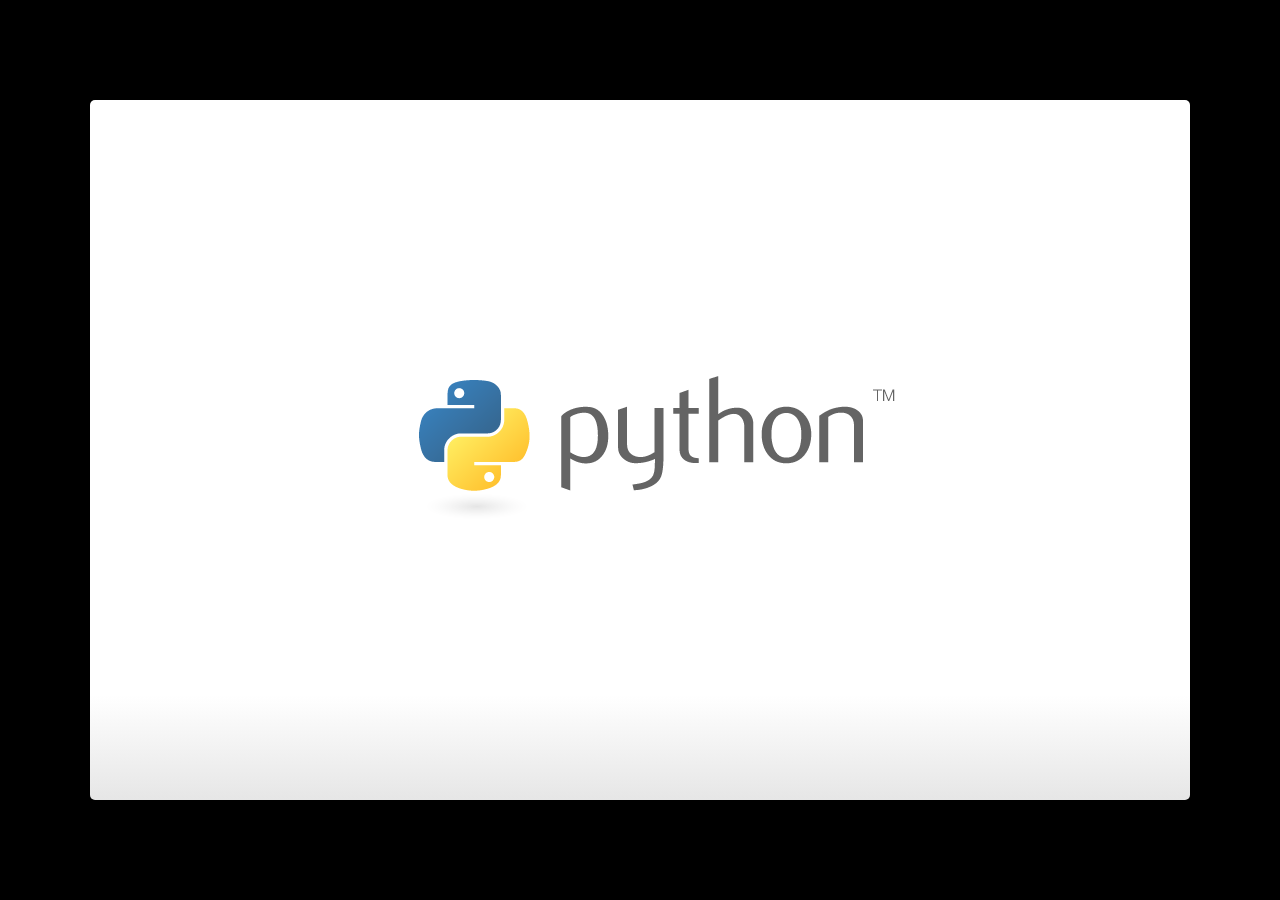
<file: slides.html>
<!--
Google IO 2012/2013 HTML5 Slide Template

Authors: Eric Bidelman <ebidel@gmail.com>
         Luke Mahé <lukem@google.com>

URL: https://code.google.com/p/io-2012-slides
-->
<!DOCTYPE html>
<html>
<head>
  <title></title>
  <meta charset="utf-8">
  <meta http-equiv="X-UA-Compatible" content="chrome=1">
  <!--<meta name="viewport" content="width=device-width, initial-scale=1.0, minimum-scale=1.0">-->
  <!--<meta name="viewport" content="width=device-width, initial-scale=1.0">-->
  <!--This one seems to work all the time, but really small on ipad-->
  <!--<meta name="viewport" content="initial-scale=0.4">-->
  <meta name="apple-mobile-web-app-capable" content="yes">
  <link rel="stylesheet" media="all" href="theme/css/default.css">
  <link rel="stylesheet" media="only screen and (max-device-width: 480px)" href="theme/css/phone.css">
  <base target="_blank"> <!-- This amazingness opens all links in a new tab. -->
  <script data-main="js/slides" src="js/require-1.0.8.min.js"></script>
</head>
<body style="opacity: 0">

<slides class="layout-widescreen">

  <slide class="logoslide nobackground">
    <article class="flexbox vcenter">
      <span><img src="images/python.png" style="height:203px;width:601px;"></span>
    </article>
  </slide>

  <slide class="title-slide segue nobackground">
    <aside class="gdbar"><img src="images/python_85.png"></aside>
    <!-- The content of this hgroup is replaced programmatically through the slide_config.json. -->
    <hgroup class="auto-fadein">
      <h1 data-config-title><!-- populated from slide_config.json --></h1>
      <h2 data-config-subtitle><!-- populated from slide_config.json --></h2>
      <p data-config-presenter><!-- populated from slide_config.json --></p>
    </hgroup>
  </slide>

  <slide>
    <hgroup>
      <h2>What is python?</h2>
    </hgroup>
    <article>
      <ul>
        <li style="font-size: .75em;line-height:30px;padding-top:30px;">
            "Python is an interpreted, object-oriented, high-level programming language with dynamic semantics.
            Its high-level built in data structures, combined with dynamic typing and dynamic binding,
            make it very attractive for Rapid Application Development, as well as for use as a scripting or
            glue language to connect existing components together. Python's simple, easy to learn syntax emphasizes
            readability and therefore reduces the cost of program maintenance. Python supports modules and packages,
            which encourages program modularity and code reuse. The Python interpreter and the extensive standard
            library are available in source or binary form without charge for all major platforms, and can be
            freely distributed."
            <br>
            <br>
            Source: <a href="http://www.python.org/doc/essays/blurb.html">What is Python? Executive Summary</a>
        </li>
      </ul>
    </article>
  </slide>


  <slide>
    <hgroup>
      <h3 style="line-height:32px;">"Python's <span style="color:red">simple, easy to learn syntax</span>
        emphasizes readability and therefore reduces the cost of program maintenance."</h3>
    </hgroup>
    <article class="smaller build" >
      <p>Simple, easy to learn syntax</p>
      <pre class="prettyprint" data-lang="python">
#Lets say hi
print "Hello World."
>> 'Hello World.'
      </pre>
      <pre class="prettyprint" data-lang="python">
def addVariables(x, y=2):
  """This method has a default argument.
  This makes the second argument optional, neat!
  """
  if 1 + 1 == 2:
    print x + y
  else:
    print "Now how did we get here??"

addVariables(2)
>> 4
addVariables(2,3)
>> 5
      </pre>
    </article>
  </slide>


  <slide>
    <hgroup>
      <h3 style="line-height:32px;">"Python's simple, easy to learn syntax <span style="color:red">emphasizes readability</span> and therefore reduces the cost of program maintenance."</h3>
    </hgroup>
    <article class="smaller">
      <ul class="build">
        <li>Throw away your {} blocks!</li>
        <li>Throw away your ;'s!</li>
        <li>Embrace indentation
          <ul class="build">
            <li>Never again struggle to read this:</li>
            <li>
              <pre class="prettyprint" data-lang="javascript">
if( gravy ){
  if( cheddar ){
   foo( gravy, cheddar );
}
else{
  bacon();
}}
              </pre>
            </li>
          </ul>
        </li>
        <li>Follow the <a href="http://www.python.org/dev/peps/pep-0008/">PEP8</a>
          <ul class="build">
            <li>...to the grave</li>
            <li>4 SPACES to indent</li>
          </ul>
        </li>
        <li></li>
      </ul>
    </article>
  </slide>


  <slide>
    <hgroup>
      <h3 style="line-height:32px;">Its <span style="color:red">high-level built in data <del>structures</del> types</span>, combined with dynamic typing and dynamic binding"</h3>
    </hgroup>
    <article class="smaller">
      <h4>Strings</h4>
      <ul class="build">
        <li>
          Strings can be wrapped in ", ', ''', or """
        </li>
        <pre class="prettyprint" data-lang="python">
#These are all valid strings
string_a = "This is a string"
string_b = 'This is a string'
string_c = """This is a string"""
string_d = '''This is a string'''
        </pre>
        <li>
          """ and ''' can be multiple lines
        </li>
        <li>
           PEP8 recommends using "triple doubles" ( """ ) for docstrings
        </li>
        <li>
          Docstrings defined in this way become accessible via the __doc__ attr of that object
        </li>
        <pre class="prettyprint" data-lang="python">
def gravyMaker():
  """ This method makes the gravy """
  return "Gravy."

gravyMaker.__doc__
>> 'This method makes the gravy'
        </pre>
      </ul>
    </article>
  </slide>


  <slide>
    <hgroup>
      <h3 style="line-height:32px;">Its <span style="color:red">high-level built in data structures</span>, combined with dynamic typing and dynamic binding"</h3>
    </hgroup>
    <article class="smaller" >
      <h4>Lists</h4>
      <ul class="build">
        <li>Array-like data structure</li>
        <li>0 Indexed</li>
        <li>Heterogeneous</li>
        <pre class="prettyprint" data-lang="python" style="padding-bottom:0px;line-height:18px;">
my_list = []
my_list.append('gravy')
my_list.insert(0,'bacon')
my_list.extend(['cheddar','tacos',True])

len(my_list)
>> 5

print my_list
>> ['bacon', 'gravy', 'cheddar', 'tacos', True]

print my_list[0]
>> 'bacon'

print my_list[0:3]
>> ['bacon', 'gravy', 'cheddar']

print my_list[-1]
>> True
        </pre>
      </ul>
    </article>
  </slide>

  <slide>
    <hgroup>
      <h3 style="line-height:32px;">Its <span style="color:red">high-level built in data structures</span>, combined with dynamic typing and dynamic binding"</h3>
    </hgroup>
    <article class="smaller" >
      <h4>Dictionaries</h4>
      <ul class="build">
        <li>Hash-able structure</li>
        <li>Variable length, heterogeneous, arbitrarily nestable</li>
        <li class="build">
          Iterable
          <ul class="build" style="font-size:.85em;">
            <li>Use .iteritems() in Python 2.6+</li>
            <li>Use .items() in Python 3.x and 2.5- </li>
          </ul>
        </li>
        <li>Subscriptable</li>
        <li>Unordered
          <ul class="build" style="font-size:.85em;">
            <li>Python 2.7 added OrderedDict to Collections module</li>
          </ul>
        </li>
      </ul>
    </article>
  </slide>


  <slide>
    <hgroup>
      <h3 style="line-height:32px;">Its <span style="color:red">high-level built in data structures</span>, combined with dynamic typing and dynamic binding"</h3>
    </hgroup>
    <article class="smaller" >
      <h4>Dictionaries (Continued)</h4>
      <ul class="build">
        <pre class="prettyprint" style="font-size:.64em;line-height:13px">
me = {}
me['first_name'] = 'TJ'

print me['first_name']
>> 'TJ'

me.update({
  'last_name':'Kells'
  ,'hair': 'Brown'
})

print me.get('last_name')
>> 'Kells'

#Dict keys can be any immutable type
me[43.03] = 'latitude'
me[87.90] = 'longitude'

me["friends"] = ["Arthur", "Ford", "Zaphod", "Trillian"]

me["car"] = {
  "make": "Subaru"
  ,"model": "Outback"
}
me.get('car').get('make')
>> 'Subaru'

for key, value in me.iteritems():
  print "{0} => {1}".format( key, value )

>> first_name => TJ
>> last_name => Kells
>> 87.9 => longitude
>> 43.03 => latitude
>> car => {'make': 'Subaru', 'model': 'Outback'}
>> hair => Brown
>> friends => ['Arthur', 'Ford', 'Zaphod', 'Trillian']
        </pre>
      </ul>
    </article>
  </slide>

  <slide>
    <hgroup>
      <h3 style="line-height:32px;">
        Python supports <span style="color:red">modules and packages</span>, which encourages program modularity and code reuse</h3>
    </hgroup>
    <article class="smaller" >
      <h4>Modules</h4>
      <ul class="build">
        <li>Any valid python file can be a module</li>
        <li>Logically organize code</li>
        <li class="build">Module can contain
          <ul class="build">
            <li>Variables/Properties</li>
            <li>Methods</li>
            <li>Classes</li>
            <li>Anything!</li>
          </ul>
        </li>
      </ul>
    </article>
  </slide>

  <slide>
    <hgroup>
      <h3 style="line-height:32px;">
        Python supports <span style="color:red">modules and packages</span>, which encourages program modularity and code reuse</h3>
    </hgroup>
    <article class="smaller" >
      <h4>Modules</h4>
      <ul class="build">
        <pre class="prettyprint">
#/home/tkells/MyModule.py
def say_hi( world_part ):
  print "Hello : ", world_part
  return

my_name = 'TJ Kells'
        </pre>
        <pre class="prettyprint">
#/home/tkells/arbitrary.py
import MyModule

MyModule.say_hi('World!')
>> 'Hello World!'

print MyModule.my_name
>> 'TJ Kells'

from MyModule import say_hi

say_hi('World!')
>> 'Hello World!'
        </pre>
      </ul>
    </article>
  </slide>


  <slide>
    <hgroup>
      <h3 style="line-height:32px;">
        Python supports <span style="color:red">modules and packages</span>, which encourages program modularity and code reuse</h3>
    </hgroup>
    <article class="smaller" >
      <h4>Packages</h4>
      <ul class="build">
        <li>Created by adding __init__.py to directory</li>
        <li>Collection of modules in directories that give a package hierarchy</li>
        <li>Allows dotted notation import of sub-modules -ex Module.Submodule.Function()</li>
        <pre class="prettyprint">
#/home/tkells/MyPackage/Extras/MyModule.py
def say_hi( world_part ):
  print "Hello : ", world_part
  return
        </pre>
        <pre class="prettyprint">
#/home/tkells/arbitrary.py
from MyPackage.Extras import MyModule

MyModule.say_hi('World!')
>> 'Hello World!'

import MyPackage
MyPackage.Extras.MyModule.say_hi('World!')
>> 'Hello World!'
        </pre>
      </ul>
    </article>
  </slide>


<slide>
    <hgroup>
      <h3 style="line-height:32px;">"Python is an <span style="color:red">interpreted</span>, object-oriented, high-level programming language with dynamic semantics."</h3>
    </hgroup>
    <article class="smaller">
      <ul class="build">
        <li>
          Interpreted
          <span>...kinda</span>
          <ul class="build">
            <li>Not actually pure interpretation ( ie. bash )</li>
            <li>CPython uses bytecode compilation, code "compiled" into bytecode and then read by "virtual machine"</li>
            <li>(The preceding statement is over-simplified, 75% accurate)</li>
            <li>More information here ( <a href="http://tech.blog.aknin.name/2010/04/02/pythons-innards-introduction/">http://tech.blog.aknin.name/2010/04/02/pythons-innards-introduction/</a> )</li>
          </ul>
        </li>
      </ul>
    </article>
  </slide>


  <slide>
    <hgroup>
      <h3 style="line-height:32px;">"Python is an interpreted, <span style="color:red">object-oriented</span>, high-level programming language with dynamic semantics."</h3>
    </hgroup>
    <article class="smaller">
      <ul class="build" style="margin-top:10px;">
        <li>
          Everythings an object!
          <pre style="margin-bottom:0px;" class="prettyprint" data-lang="python">
x = 5
dir(x)
>> ['__abs__', '__add__', '__and__', '__class__', '__cmp__', '__coerce__'
...SNIP... ,'__init__' ...SNIP...
'bit_length', 'conjugate', 'denominator', 'imag', 'numerator', 'real']
x.real
>> 5
          </pre>
        </li>
        <li>Simple Class System
          <pre style="margin-bottom:0px;" class="prettyprint" data-lang="python">
class Person(object):
  def __init__(self, name, age):
    self.name = name
    self.age = age

  def is_old(self):
      return self.age > 40

person = Person('TJ Kells', 28)
print person.is_old()
>> False
              </pre>
        </li>
        </ul>
    </article>
  </slide>


  <slide>
    <hgroup>
      <h3 style="line-height:32px;">"Python is an interpreted, object-oriented, high-level programming language with <span style="color:red">dynamic semantics.</span>"</h3>
    </hgroup>
    <article class="smaller">
      <ul class="build">
        <li>
          Dynamic Semantics
          <ul class="build" style="font-size:.75em;">
            <li style="margin-bottom:0px">Strongly and dynamically typed ( Strong Typing != Strict Typing )!</li>
            <li style="margin-bottom:0px">
              Interpreter does not munge types
              <pre class="prettyprint" data-lang="python">
"x"+3
Traceback (most recent call last):
  File "&#60;stdin&#62;", line 1, in &#60;module&#62;
TypeError: cannot concatenate 'str' and 'int' objects
              </pre>


              </li>
              <li style="margin-bottom:0px">
                Supports dynamic variable assignment
                <pre class="prettyprint" data-lang="python">
x = "Hello"
print x
>> Hello
x = 5
print x + 5
>> 10
                </pre>
              </li>
            </ul>
          </li>
        </ul>
    </article>
  </slide>

  <slide>
    <hgroup>
      <h3>Resources</h3>
    </hgroup>
    <article>
      <ul>
        <li>
          Official Python 2.x Documentation - <a href="http://docs.python.org/2">http://docs.python.org/2</a>
        </li>
        <li>
          Learn Python The Hard Way - <a href="http://learnpythonthehardway.org/book/ex40.html">http://learnpythonthehardway.org/</a>
        </li>
        <li>
          Learnpython.org - <a href="http://www.learnpython.org/">http://www.learnpython.org/</a>
        </li>
        <li>
          Codecademy - <a href="http://www.codecademy.com/">http://www.codecademy.com/</a>
        </li>
        <li>
          Requests - <a href="http://docs.python-requests.org/en/latest/">http://docs.python-requests.org/en/latest/</a>
        </li>
      </ul>
    </article>
  </slide>



  <slide class="thank-you-slide segue nobackground">
    <aside class="gdbar right"><img src="images/python_85.png"></aside>
    <article class="flexbox vleft auto-fadein">
      <h2>&lt;Thank You!&gt;</h2>
      <p>TJ Kells</p>
      <p>tj.kells@corvisa.com</p>
    </article>
    <p class="auto-fadein" data-config-contact>
      <!-- populated from slide_config.json -->
    </p>
  </slide>

  <slide class="backdrop"></slide>

</slides>

<script>
var _gaq = _gaq || [];
_gaq.push(['_setAccount', 'UA-XXXXXXXX-1']);
_gaq.push(['_trackPageview']);

(function() {
  var ga = document.createElement('script'); ga.type = 'text/javascript'; ga.async = true;
  ga.src = ('https:' == document.location.protocol ? 'https://ssl' : 'http://www') + '.google-analytics.com/ga.js';
  var s = document.getElementsByTagName('script')[0]; s.parentNode.insertBefore(ga, s);
})();
</script>

<!--[if IE]>
  <script src="http://ajax.googleapis.com/ajax/libs/chrome-frame/1/CFInstall.min.js"></script>
  <script>CFInstall.check({mode: 'overlay'});</script>
<![endif]-->
</body>
</html>
</file>
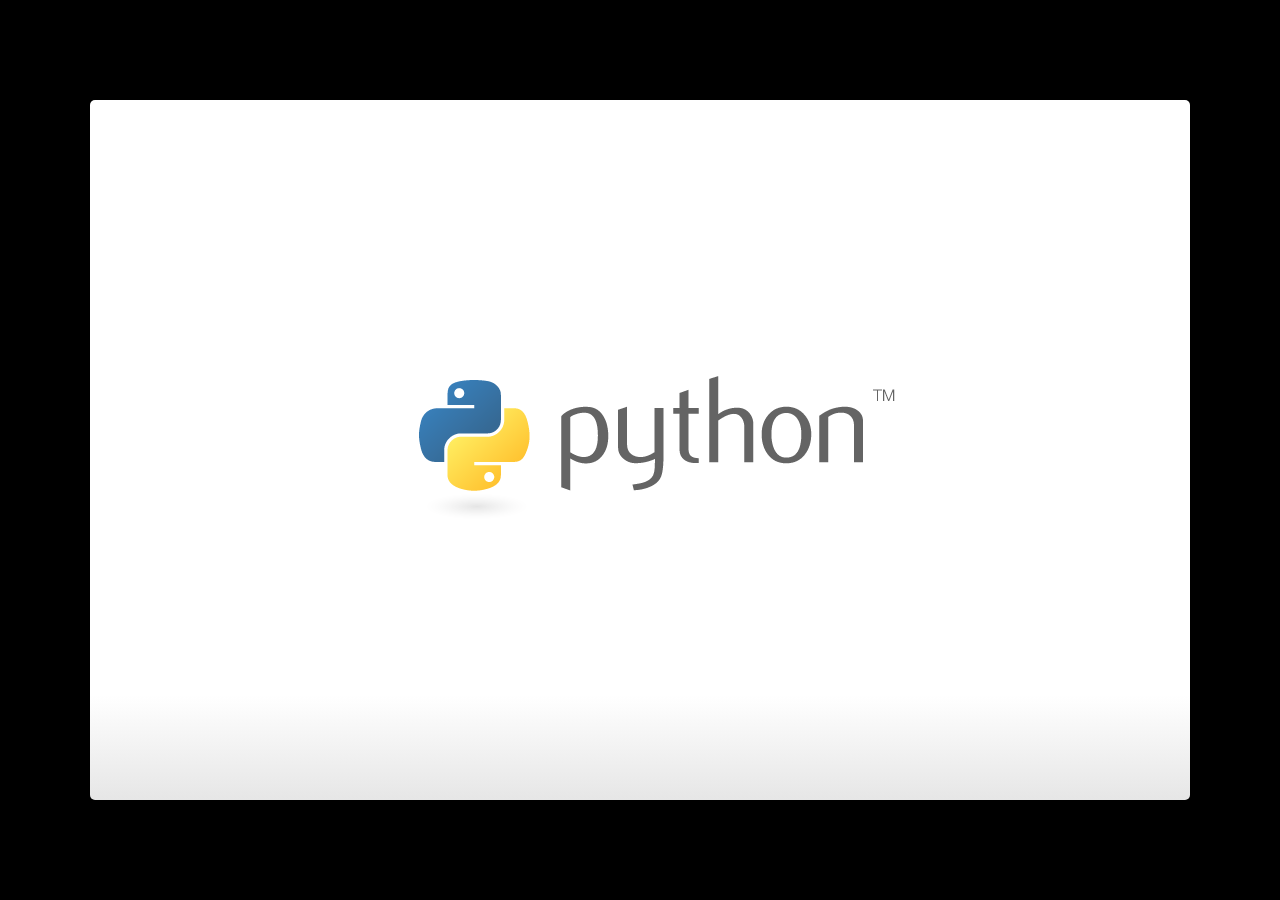
<file: template.html>
<!--
Google IO 2012/2013 HTML5 Slide Template

Authors: Eric Bidelman <ebidel@gmail.com>
         Luke Mahé <lukem@google.com>

URL: https://code.google.com/p/io-2012-slides
-->
<!DOCTYPE html>
<html>
<head>
  <title></title>
  <meta charset="utf-8">
  <meta http-equiv="X-UA-Compatible" content="chrome=1">
  <!--<meta name="viewport" content="width=device-width, initial-scale=1.0, minimum-scale=1.0">-->
  <!--<meta name="viewport" content="width=device-width, initial-scale=1.0">-->
  <!--This one seems to work all the time, but really small on ipad-->
  <!--<meta name="viewport" content="initial-scale=0.4">-->
  <meta name="apple-mobile-web-app-capable" content="yes">
  <link rel="stylesheet" media="all" href="theme/css/default.css">
  <link rel="stylesheet" media="only screen and (max-device-width: 480px)" href="theme/css/phone.css">
  <base target="_blank"> <!-- This amazingness opens all links in a new tab. -->
  <script data-main="js/slides" src="js/require-1.0.8.min.js"></script>
</head>
<body style="opacity: 0">

<slides class="layout-widescreen">

  <slide class="logoslide nobackground">
    <article class="flexbox vcenter">
      <span><img src="images/python.png" style="height:203px;width:601px;"></span>
    </article>
  </slide>

  <slide class="title-slide segue nobackground">
    <aside class="gdbar"><img src="images/python_85.png"></aside>
    <!-- The content of this hgroup is replaced programmatically through the slide_config.json. -->
    <hgroup class="auto-fadein">
      <h1 data-config-title><!-- populated from slide_config.json --></h1>
      <h2 data-config-subtitle><!-- populated from slide_config.json --></h2>
      <p data-config-presenter><!-- populated from slide_config.json --></p>
    </hgroup>
  </slide>

  <slide>
    <hgroup>
      <h2>What is python?</h2>
    </hgroup>
    <article>
      <ul>
        <li style="font-size: .75em;line-height:30px;padding-top:30px;">
            "Python is an interpreted, object-oriented, high-level programming language with dynamic semantics.
            Its high-level built in data structures, combined with dynamic typing and dynamic binding,
            make it very attractive for Rapid Application Development, as well as for use as a scripting or 
            glue language to connect existing components together. Python's simple, easy to learn syntax emphasizes
            readability and therefore reduces the cost of program maintenance. Python supports modules and packages,
            which encourages program modularity and code reuse. The Python interpreter and the extensive standard
            library are available in source or binary form without charge for all major platforms, and can be
            freely distributed."
            <br>
            <br>
            Source: <a href="http://www.python.org/doc/essays/blurb.html">What is Python? Executive Summary</a>
        </li>
      </ul>
    </article>
  </slide>


  <slide>
    <hgroup>
      <h3 style="line-height:32px;">"Python's <span style="color:red">simple, easy to learn syntax</span> 
        emphasizes readability and therefore reduces the cost of program maintenance."</h3>
    </hgroup>
    <article class="smaller build" >
      <p>Simple, easy to learn syntax</p>
      <pre class="prettyprint" data-lang="python">
#Lets say hi                
print "Hello World."
>> 'Hello World.'
      </pre>
      <pre class="prettyprint" data-lang="python">
def addVariables(x, y=2):
  """This method has a default argument.
  This makes the second argument optional, neat!
  """
  print x + y

addVariables(2)
>> 4
addVariables(2,3)
>> 5
      </pre>    
    </article>
  </slide>


  <slide>
    <hgroup>
      <h3 style="line-height:32px;">"Python's simple, easy to learn syntax <span style="color:red">emphasizes readability</span> and therefore reduces the cost of program maintenance."</h3>
    </hgroup>
    <article class="smaller">
      <ul class="build">
        <li>Throw away your {} blocks!</li>
        <li>Throw away your ;'s!</li>
        <li>Embrace indentation
          <ul class="build">
            <li>Never Again Struggle To Read This:</li>
            <li>
              <pre class="prettyprint" data-lang="javascript">
if( gravy ){
  if( cheddar ){
   foo( gravy, cheddar );
}
else{
  bacon();
}}
              </pre>
            </li> 
          </ul>
        </li>
        <li>Follow the <a href="http://www.python.org/dev/peps/pep-0008/">PEP8</a>
          <ul class="build">
            <li>...to the grave</li>
            <li>4 SPACES to indent</li>
          </ul>
        </li>
        <li></li>
      </ul>
    </article>
  </slide>


  <slide>
    <hgroup>
      <h3 style="line-height:32px;">"Python is an <span style="color:red">interpreted</span>, object-oriented, high-level programming language with dynamic semantics."</h3>
    </hgroup>
    <article class="smaller">
      <ul class="build">
        <li>
          Interpreted
          <span>...kinda</span>
          <ul class="build">
            <li>Not actually pure interpretation ( ie. bash )</li>
            <li>CPython uses bytecode compilation, code "compiled" into bytecode and then read by "virtual machine"</li>
            <li>(The preceding statement is over-simplified, 75% accurate)</li>
            <li>More information here ( <a href="http://tech.blog.aknin.name/2010/04/02/pythons-innards-introduction/">http://tech.blog.aknin.name/2010/04/02/pythons-innards-introduction/</a> )</li>
          </ul>
        </li>
      </ul>
    </article>
  </slide>


  <slide>
    <hgroup>
      <h3 style="line-height:32px;">"Python is an interpreted, <span style="color:red">object-oriented</span>, high-level programming language with dynamic semantics."</h3>
    </hgroup>
    <article class="smaller">
      <ul class="build" style="margin-top:10px;">
        <li>
          Everythings an object!
          <pre style="margin-bottom:0px;" class="prettyprint" data-lang="python">
x = 5
dir(x)
>> ['__abs__', '__add__', '__and__', '__class__', '__cmp__', '__coerce__'
...SNIP... ,'__init__' ...SNIP...
'bit_length', 'conjugate', 'denominator', 'imag', 'numerator', 'real']
x.real
>> 5
          </pre>
        </li>
        <li>Simple Class System
          <pre style="margin-bottom:0px;" class="prettyprint" data-lang="python">
class Person(object): 
  def __init__(self, name, age): 
    self.name = name 
    self.age = age 
    self.null_property = None
    self.false_property = False
    self.true_property = True

  def is_old(self): 
    return self.age > 40 
          
person = Person('TJ Kells', 28)
print person.is_old()
>> False
              </pre>
        </li>
        </ul>
    </article>
  </slide>


  <slide>
    <hgroup>
      <h3 style="line-height:32px;">"Python is an interpreted, object-oriented, high-level programming language with <span style="color:red">dynamic semantics.</span>"</h3>
    </hgroup>
    <article class="smaller">
      <ul class="build">
        <li>
          Dynamic Semantics
          <ul class="build" style="font-size:.75em;">
            <li style="margin-bottom:0px">Strongly and dynamically typed ( Strong Typing != Strict Typing )!</li>
            <li style="margin-bottom:0px">
              Interpreter does not munge types
              <pre class="prettyprint" data-lang="python">
"x"+3
Traceback (most recent call last):
  File "&#60;stdin&#62;", line 1, in &#60;module&#62;
TypeError: cannot concatenate 'str' and 'int' objects
              </pre>

                
              </li>
              <li style="margin-bottom:0px">
                Supports dynamic variable assignment
                <pre class="prettyprint" data-lang="python">
x = "Hello"
print x
>> Hello
x = 5
print x
>> 5
                </pre>
              </li>
            </ul>
          </li>
        </ul>
    </article>
  </slide>


  <slide>
    <hgroup>
      <h3 style="line-height:32px;">Its <span style="color:red">high-level built in data <del>structures</del> types</span>, combined with dynamic typing and dynamic binding"</h3>
    </hgroup>
    <article class="smaller">
      <h4>Strings</h4>
      <ul class="build">
        <li>
          Strings can be wrapped in ", ', ''', or """
        </li>
        <pre class="prettyprint" data-lang="python">
#These are all valid strings
string_a = "This is a string"
string_b = 'This is a string'
string_c = """This is a string"""
string_d = '''This is a string'''
        </pre>
        <li>
          """ and ''' can be multiple lines
        </li>
        <li>
           PEP8 recommends using "triple doubles" ( """ ) for docstrings
        </li>
        <li>
          Docstrings defined in this way become accessible via the __doc__ attr of that object
        </li>
        <pre class="prettyprint" data-lang="python">
def gravyMaker():
  """ This method makes the gravy """
  return "Gravy."

gravyMaker.__doc__
>> 'This method makes the gravy'
        </pre>        
      </ul>
    </article>
  </slide>


  <slide class="thank-you-slide segue nobackground">
    <aside class="gdbar right"><img src="images/python_85.png"></aside>
    <article class="flexbox vleft auto-fadein">
      <h2>&lt;Thank You!&gt;</h2>
      <p>TJ Kells</p>
      <p>tj.kells@corvisa.com</p>
    </article>
    <p class="auto-fadein" data-config-contact>
      <!-- populated from slide_config.json -->
    </p>
  </slide>

  <slide class="logoslide dark nobackground">
    <article class="flexbox vcenter">
      <span><img src="images/python.png" style="height:203px;width:601px;"></span>
    </article>
  </slide>

  <slide class="backdrop"></slide>

</slides>

<script>
var _gaq = _gaq || [];
_gaq.push(['_setAccount', 'UA-XXXXXXXX-1']);
_gaq.push(['_trackPageview']);

(function() {
  var ga = document.createElement('script'); ga.type = 'text/javascript'; ga.async = true;
  ga.src = ('https:' == document.location.protocol ? 'https://ssl' : 'http://www') + '.google-analytics.com/ga.js';
  var s = document.getElementsByTagName('script')[0]; s.parentNode.insertBefore(ga, s);
})();
</script>

<!--[if IE]>
  <script src="http://ajax.googleapis.com/ajax/libs/chrome-frame/1/CFInstall.min.js"></script>
  <script>CFInstall.check({mode: 'overlay'});</script>
<![endif]-->
</body>
</html>
</file>
<file: theme/css/phone.css>
slides>slide{-webkit-transition:none !important;-webkit-transition:none !important;-moz-transition:none !important;-o-transition:none !important;transition:none !important}
</file>
<file: theme/css/default.css>
@charset "UTF-8";
/* line 17, ../../../../../../Library/Ruby/Gems/1.8/gems/compass-0.12.2/frameworks/compass/stylesheets/compass/reset/_utilities.scss */
html, body, div, span, applet, object, iframe,
h1, h2, h3, h4, h5, h6, p, blockquote, pre,
a, abbr, acronym, address, big, cite, code,
del, dfn, em, img, ins, kbd, q, s, samp,
small, strike, strong, sub, sup, tt, var,
b, u, i, center,
dl, dt, dd, ol, ul, li,
fieldset, form, label, legend,
table, caption, tbody, tfoot, thead, tr, th, td,
article, aside, canvas, details, embed,
figure, figcaption, footer, header, hgroup,
menu, nav, output, ruby, section, summary,
time, mark, audio, video {
  margin: 0;
  padding: 0;
  border: 0;
  font: inherit;
  font-size: 100%;
  vertical-align: baseline;
}

/* line 22, ../../../../../../Library/Ruby/Gems/1.8/gems/compass-0.12.2/frameworks/compass/stylesheets/compass/reset/_utilities.scss */
html {
  line-height: 1;
}

/* line 24, ../../../../../../Library/Ruby/Gems/1.8/gems/compass-0.12.2/frameworks/compass/stylesheets/compass/reset/_utilities.scss */
ol, ul {
  list-style: none;
}

/* line 26, ../../../../../../Library/Ruby/Gems/1.8/gems/compass-0.12.2/frameworks/compass/stylesheets/compass/reset/_utilities.scss */
table {
  border-collapse: collapse;
  border-spacing: 0;
}

/* line 28, ../../../../../../Library/Ruby/Gems/1.8/gems/compass-0.12.2/frameworks/compass/stylesheets/compass/reset/_utilities.scss */
caption, th, td {
  text-align: left;
  font-weight: normal;
  vertical-align: middle;
}

/* line 30, ../../../../../../Library/Ruby/Gems/1.8/gems/compass-0.12.2/frameworks/compass/stylesheets/compass/reset/_utilities.scss */
q, blockquote {
  quotes: none;
}
/* line 103, ../../../../../../Library/Ruby/Gems/1.8/gems/compass-0.12.2/frameworks/compass/stylesheets/compass/reset/_utilities.scss */
q:before, q:after, blockquote:before, blockquote:after {
  content: "";
  content: none;
}

/* line 32, ../../../../../../Library/Ruby/Gems/1.8/gems/compass-0.12.2/frameworks/compass/stylesheets/compass/reset/_utilities.scss */
a img {
  border: none;
}

/* line 116, ../../../../../../Library/Ruby/Gems/1.8/gems/compass-0.12.2/frameworks/compass/stylesheets/compass/reset/_utilities.scss */
article, aside, details, figcaption, figure, footer, header, hgroup, menu, nav, section, summary {
  display: block;
}

/**
 * Base SlideDeck Styles
 */
/* line 50, ../scss/_base.scss */
html {
  height: 100%;
  overflow: hidden;
}

/* line 55, ../scss/_base.scss */
body {
  margin: 0;
  padding: 0;
  opacity: 0;
  height: 100%;
  min-height: 740px;
  width: 100%;
  overflow: hidden;
  color: #fff;
  -webkit-font-smoothing: antialiased;
  -moz-font-smoothing: antialiased;
  -ms-font-smoothing: antialiased;
  -o-font-smoothing: antialiased;
  -webkit-transition: opacity 800ms ease-in;
  -webkit-transition-delay: 100ms;
  -moz-transition: opacity 800ms ease-in 100ms;
  -o-transition: opacity 800ms ease-in 100ms;
  transition: opacity 800ms ease-in 100ms;
}
/* line 71, ../scss/_base.scss */
body.loaded {
  opacity: 1 !important;
}

/* line 76, ../scss/_base.scss */
input, button {
  vertical-align: middle;
}

/* line 80, ../scss/_base.scss */
slides > slide[hidden] {
  display: none !important;
}

/* line 84, ../scss/_base.scss */
slides {
  width: 100%;
  height: 100%;
  position: absolute;
  left: 0;
  top: 0;
  -webkit-transform: translate3d(0, 0, 0);
  -moz-transform: translate3d(0, 0, 0);
  -ms-transform: translate3d(0, 0, 0);
  -o-transform: translate3d(0, 0, 0);
  transform: translate3d(0, 0, 0);
  -webkit-perspective: 1000;
  -moz-perspective: 1000;
  -ms-perspective: 1000;
  -o-perspective: 1000;
  perspective: 1000;
  -webkit-transform-style: preserve-3d;
  -moz-transform-style: preserve-3d;
  -ms-transform-style: preserve-3d;
  -o-transform-style: preserve-3d;
  transform-style: preserve-3d;
  -webkit-transition: opacity 800ms ease-in;
  -webkit-transition-delay: 100ms;
  -moz-transition: opacity 800ms ease-in 100ms;
  -o-transition: opacity 800ms ease-in 100ms;
  transition: opacity 800ms ease-in 100ms;
}

/* line 96, ../scss/_base.scss */
slides > slide {
  display: block;
  position: absolute;
  overflow: hidden;
  left: 50%;
  top: 50%;
  -webkit-box-sizing: border-box;
  -moz-box-sizing: border-box;
  box-sizing: border-box;
}

/* Slide styles */
/*article.fill iframe {
  position: absolute;
  left: 0;
  top: 0;
  width: 100%;
  height: 100%;

  border: 0;
  margin: 0;

  @include border-radius(10px);

  z-index: -1;
}

slide.fill {
  background-repeat: no-repeat;
  @include background-size(cover);
}

slide.fill img {
  position: absolute;
  left: 0;
  top: 0;
  min-width: 100%;
  min-height: 100%;

  z-index: -1;
}
*/
/**
 * Theme Styles
 */
/* line 58, ../scss/default.scss */
::selection {
  color: white;
  background-color: #ffd14d;
  text-shadow: none;
}

/* line 64, ../scss/default.scss */
::-webkit-scrollbar {
  height: 16px;
  overflow: visible;
  width: 16px;
}

/* line 69, ../scss/default.scss */
::-webkit-scrollbar-thumb {
  background-color: rgba(0, 0, 0, 0.1);
  background-clip: padding-box;
  border: solid transparent;
  min-height: 28px;
  padding: 100px 0 0;
  -webkit-box-shadow: inset 1px 1px 0 rgba(0, 0, 0, 0.1), inset 0 -1px 0 rgba(0, 0, 0, 0.07);
  -moz-box-shadow: inset 1px 1px 0 rgba(0, 0, 0, 0.1), inset 0 -1px 0 rgba(0, 0, 0, 0.07);
  box-shadow: inset 1px 1px 0 rgba(0, 0, 0, 0.1), inset 0 -1px 0 rgba(0, 0, 0, 0.07);
  border-width: 1px 1px 1px 6px;
}

/* line 78, ../scss/default.scss */
::-webkit-scrollbar-thumb:hover {
  background-color: rgba(0, 0, 0, 0.5);
}

/* line 81, ../scss/default.scss */
::-webkit-scrollbar-button {
  height: 0;
  width: 0;
}

/* line 85, ../scss/default.scss */
::-webkit-scrollbar-track {
  background-clip: padding-box;
  border: solid transparent;
  border-width: 0 0 0 4px;
}

/* line 90, ../scss/default.scss */
::-webkit-scrollbar-corner {
  background: transparent;
}

/* line 94, ../scss/default.scss */
body {
  background: black;
}

/* line 98, ../scss/default.scss */
slides > slide {
  display: none;
  font-family: 'Open Sans', Arial, sans-serif;
  font-size: 26px;
  color: #797979;
  width: 900px;
  height: 700px;
  margin-left: -450px;
  margin-top: -350px;
  padding: 40px 60px;
  -webkit-border-radius: 5px;
  -moz-border-radius: 5px;
  -ms-border-radius: 5px;
  -o-border-radius: 5px;
  border-radius: 5px;
  -webkit-transition: all 0.6s ease-in-out;
  -moz-transition: all 0.6s ease-in-out;
  -o-transition: all 0.6s ease-in-out;
  transition: all 0.6s ease-in-out;
}
/* line 119, ../scss/default.scss */
slides > slide.far-past {
  display: none;
}
/* line 126, ../scss/default.scss */
slides > slide.past {
  display: block;
  opacity: 0;
}
/* line 133, ../scss/default.scss */
slides > slide.current {
  display: block;
  opacity: 1;
}
/* line 139, ../scss/default.scss */
slides > slide.current .auto-fadein {
  opacity: 1;
}
/* line 143, ../scss/default.scss */
slides > slide.current .gdbar {
  -webkit-background-size: 100% 100%;
  -moz-background-size: 100% 100%;
  -o-background-size: 100% 100%;
  background-size: 100% 100%;
}
/* line 148, ../scss/default.scss */
slides > slide.next {
  display: block;
  opacity: 0;
  pointer-events: none;
}
/* line 156, ../scss/default.scss */
slides > slide.far-next {
  display: none;
}
/* line 163, ../scss/default.scss */
slides > slide.dark {
  background: #515151 !important;
}
/* line 171, ../scss/default.scss */
slides > slide:not(.nobackground):before {
  font-size: 12pt;
  content: "";
  position: absolute;
  bottom: 20px;
  left: 60px;
  background: url(../../images/python_85.png) no-repeat 0 50%;
  -webkit-background-size: 30px 30px;
  -moz-background-size: 30px 30px;
  -o-background-size: 30px 30px;
  background-size: 30px 30px;
  padding-left: 40px;
  height: 30px;
  line-height: 1.9;
}
/* line 183, ../scss/default.scss */
slides > slide:not(.nobackground):after {
  font-size: 12pt;
  content: attr(data-slide-num) "/" attr(data-total-slides);
  position: absolute;
  bottom: 20px;
  right: 60px;
  line-height: 1.9;
}
/* line 194, ../scss/default.scss */
slides > slide.title-slide:after {
  content: '';
  position: absolute;
  bottom: 40px;
  right: 40px;
  width: 100%;
  height: 60px;
}
/* line 206, ../scss/default.scss */
slides > slide.backdrop {
  z-index: -10;
  display: block !important;
  background: -webkit-gradient(linear, 50% 0%, 50% 100%, color-stop(0%, #ffffff), color-stop(85%, #ffffff), color-stop(100%, #e6e6e6));
  background: -webkit-linear-gradient(#ffffff, #ffffff 85%, #e6e6e6);
  background: -moz-linear-gradient(#ffffff, #ffffff 85%, #e6e6e6);
  background: -o-linear-gradient(#ffffff, #ffffff 85%, #e6e6e6);
  background: linear-gradient(#ffffff, #ffffff 85%, #e6e6e6);
  background-color: white;
}
/* line 211, ../scss/default.scss */
slides > slide.backdrop:after, slides > slide.backdrop:before {
  display: none;
}
/* line 216, ../scss/default.scss */
slides > slide > hgroup + article {
  margin-top: 45px;
}
/* line 220, ../scss/default.scss */
slides > slide > hgroup + article.flexbox.vcenter, slides > slide > hgroup + article.flexbox.vleft, slides > slide > hgroup + article.flexbox.vright {
  height: 80%;
}
/* line 225, ../scss/default.scss */
slides > slide > hgroup + article p {
  margin-bottom: 1em;
}
/* line 230, ../scss/default.scss */
slides > slide > article:only-child {
  height: 100%;
}
/* line 233, ../scss/default.scss */
slides > slide > article:only-child > iframe {
  height: 98%;
}

/* line 239, ../scss/default.scss */
slides.layout-faux-widescreen > slide {
  padding: 40px 160px;
}

/* line 248, ../scss/default.scss */
slides.layout-widescreen > slide,
slides.layout-faux-widescreen > slide {
  margin-left: -550px;
  width: 1100px;
}
/* line 253, ../scss/default.scss */
slides.layout-widescreen > slide.far-past,
slides.layout-faux-widescreen > slide.far-past {
  display: block;
  display: none;
  -webkit-transform: translate(-2260px);
  -moz-transform: translate(-2260px);
  -ms-transform: translate(-2260px);
  -o-transform: translate(-2260px);
  transform: translate(-2260px);
  -webkit-transform: translate3d(-2260px, 0, 0);
  -moz-transform: translate3d(-2260px, 0, 0);
  -ms-transform: translate3d(-2260px, 0, 0);
  -o-transform: translate3d(-2260px, 0, 0);
  transform: translate3d(-2260px, 0, 0);
}
/* line 260, ../scss/default.scss */
slides.layout-widescreen > slide.past,
slides.layout-faux-widescreen > slide.past {
  display: block;
  opacity: 0;
}
/* line 267, ../scss/default.scss */
slides.layout-widescreen > slide.current,
slides.layout-faux-widescreen > slide.current {
  display: block;
  opacity: 1;
}
/* line 274, ../scss/default.scss */
slides.layout-widescreen > slide.next,
slides.layout-faux-widescreen > slide.next {
  display: block;
  opacity: 0;
  pointer-events: none;
}
/* line 282, ../scss/default.scss */
slides.layout-widescreen > slide.far-next,
slides.layout-faux-widescreen > slide.far-next {
  display: block;
  display: none;
  -webkit-transform: translate(2260px);
  -moz-transform: translate(2260px);
  -ms-transform: translate(2260px);
  -o-transform: translate(2260px);
  transform: translate(2260px);
  -webkit-transform: translate3d(2260px, 0, 0);
  -moz-transform: translate3d(2260px, 0, 0);
  -ms-transform: translate3d(2260px, 0, 0);
  -o-transform: translate3d(2260px, 0, 0);
  transform: translate3d(2260px, 0, 0);
}
/* line 289, ../scss/default.scss */
slides.layout-widescreen #prev-slide-area,
slides.layout-faux-widescreen #prev-slide-area {
  margin-left: -650px;
}
/* line 293, ../scss/default.scss */
slides.layout-widescreen #next-slide-area,
slides.layout-faux-widescreen #next-slide-area {
  margin-left: 550px;
}

/* line 298, ../scss/default.scss */
b {
  font-weight: 600;
}

/* line 302, ../scss/default.scss */
a {
  color: #2a7cdf;
  text-decoration: none;
  border-bottom: 1px solid rgba(42, 124, 223, 0.5);
}
/* line 307, ../scss/default.scss */
a:hover {
  color: black !important;
}

/* line 312, ../scss/default.scss */
h1, h2, h3 {
  font-weight: 600;
}

/* line 316, ../scss/default.scss */
h2 {
  font-size: 45px;
  line-height: 45px;
  letter-spacing: -2px;
  color: #515151;
}

/* line 323, ../scss/default.scss */
h3 {
  font-size: 30px;
  letter-spacing: -1px;
  line-height: 2;
  font-weight: inherit;
  color: #797979;
}

/* line 331, ../scss/default.scss */
ul {
  margin-left: 1.2em;
  margin-bottom: 1em;
  position: relative;
}
/* line 336, ../scss/default.scss */
ul li {
  margin-bottom: 0.5em;
}
/* line 339, ../scss/default.scss */
ul li ul {
  margin-left: 2em;
  margin-bottom: 0;
}
/* line 343, ../scss/default.scss */
ul li ul li:before {
  content: '-';
  font-weight: 600;
}
/* line 350, ../scss/default.scss */
ul > li:before {
  content: '\00B7';
  margin-left: -1em;
  position: absolute;
  font-weight: 600;
}
/* line 357, ../scss/default.scss */
ul ul {
  margin-top: .5em;
}

/* line 364, ../scss/default.scss */
.highlight-code slide.current pre > * {
  opacity: 0.25;
  -webkit-transition: opacity 0.5s ease-in;
  -moz-transition: opacity 0.5s ease-in;
  -o-transition: opacity 0.5s ease-in;
  transition: opacity 0.5s ease-in;
}
/* line 368, ../scss/default.scss */
.highlight-code slide.current b {
  opacity: 1;
}

/* line 373, ../scss/default.scss */
pre {
  font-family: 'Source Code Pro', 'Courier New', monospace;
  font-size: 20px;
  line-height: 28px;
  padding: 10px 0 10px 60px;
  letter-spacing: -1px;
  margin-bottom: 20px;
  width: 106%;
  background-color: #e6e6e6;
  left: -60px;
  position: relative;
  -webkit-box-sizing: border-box;
  -moz-box-sizing: border-box;
  box-sizing: border-box;
  /*overflow: hidden;*/
}
/* line 387, ../scss/default.scss */
pre[data-lang]:after {
  content: attr(data-lang);
  background-color: darkgrey;
  right: 0;
  top: 0;
  position: absolute;
  font-size: 16pt;
  color: white;
  padding: 2px 25px;
  text-transform: uppercase;
}

/* line 400, ../scss/default.scss */
pre[data-lang="go"] {
  color: #333;
}

/* line 404, ../scss/default.scss */
code {
  font-size: 95%;
  font-family: 'Source Code Pro', 'Courier New', monospace;
  color: black;
}

/* line 410, ../scss/default.scss */
iframe {
  width: 100%;
  height: 530px;
  background: white;
  border: 1px solid #e6e6e6;
  -webkit-box-sizing: border-box;
  -moz-box-sizing: border-box;
  box-sizing: border-box;
}

/* line 418, ../scss/default.scss */
dt {
  font-weight: bold;
}

/* line 422, ../scss/default.scss */
button {
  display: inline-block;
  background: -webkit-gradient(linear, 50% 0%, 50% 100%, color-stop(40%, #f9f9f9), color-stop(70%, #e3e3e3));
  background: -webkit-linear-gradient(#f9f9f9 40%, #e3e3e3 70%);
  background: -moz-linear-gradient(#f9f9f9 40%, #e3e3e3 70%);
  background: -o-linear-gradient(#f9f9f9 40%, #e3e3e3 70%);
  background: linear-gradient(#f9f9f9 40%, #e3e3e3 70%);
  border: 1px solid darkgrey;
  -webkit-border-radius: 3px;
  -moz-border-radius: 3px;
  -ms-border-radius: 3px;
  -o-border-radius: 3px;
  border-radius: 3px;
  padding: 5px 8px;
  outline: none;
  white-space: nowrap;
  -webkit-user-select: none;
  -moz-user-select: none;
  user-select: none;
  cursor: pointer;
  text-shadow: 1px 1px white;
  font-size: 10pt;
}

/* line 436, ../scss/default.scss */
button:not(:disabled):hover {
  border-color: #515151;
}

/* line 440, ../scss/default.scss */
button:not(:disabled):active {
  background: -webkit-gradient(linear, 50% 0%, 50% 100%, color-stop(40%, #e3e3e3), color-stop(70%, #f9f9f9));
  background: -webkit-linear-gradient(#e3e3e3 40%, #f9f9f9 70%);
  background: -moz-linear-gradient(#e3e3e3 40%, #f9f9f9 70%);
  background: -o-linear-gradient(#e3e3e3 40%, #f9f9f9 70%);
  background: linear-gradient(#e3e3e3 40%, #f9f9f9 70%);
}

/* line 444, ../scss/default.scss */
:disabled {
  color: darkgrey;
}

/* line 448, ../scss/default.scss */
.blue {
  color: #4387fd;
}

/* line 451, ../scss/default.scss */
.blue2 {
  color: #3c8ef3;
}

/* line 454, ../scss/default.scss */
.blue3 {
  color: #2a7cdf;
}

/* line 457, ../scss/default.scss */
.yellow {
  color: #ffd14d;
}

/* line 460, ../scss/default.scss */
.yellow2 {
  color: #f9cc46;
}

/* line 463, ../scss/default.scss */
.yellow3 {
  color: #f6c000;
}

/* line 466, ../scss/default.scss */
.green {
  color: #0da861;
}

/* line 469, ../scss/default.scss */
.green2 {
  color: #00a86d;
}

/* line 472, ../scss/default.scss */
.green3 {
  color: #009f5d;
}

/* line 475, ../scss/default.scss */
.red {
  color: #f44a3f;
}

/* line 478, ../scss/default.scss */
.red2 {
  color: #e0543e;
}

/* line 481, ../scss/default.scss */
.red3 {
  color: #d94d3a;
}

/* line 484, ../scss/default.scss */
.gray {
  color: #e6e6e6;
}

/* line 487, ../scss/default.scss */
.gray2 {
  color: darkgrey;
}

/* line 490, ../scss/default.scss */
.gray3 {
  color: #797979;
}

/* line 493, ../scss/default.scss */
.gray4 {
  color: #515151;
}

/* line 497, ../scss/default.scss */
.white {
  color: white !important;
}

/* line 500, ../scss/default.scss */
.black {
  color: black !important;
}

/* line 504, ../scss/default.scss */
.columns-2 {
  -webkit-column-count: 2;
  -moz-column-count: 2;
  -ms-column-count: 2;
  -o-column-count: 2;
  column-count: 2;
}

/* line 508, ../scss/default.scss */
table {
  width: 100%;
  border-collapse: -moz-initial;
  border-collapse: initial;
  border-spacing: 2px;
  border-bottom: 1px solid #797979;
}
/* line 515, ../scss/default.scss */
table tr > td:first-child, table th {
  font-weight: 600;
  color: #515151;
}
/* line 520, ../scss/default.scss */
table tr:nth-child(odd) {
  background-color: #e6e6e6;
}
/* line 524, ../scss/default.scss */
table th {
  color: white;
  font-size: 18px;
  background: -webkit-gradient(linear, 50% 0%, 50% 100%, color-stop(40%, #4387fd), color-stop(80%, #2a7cdf)) no-repeat;
  background: -webkit-linear-gradient(top, #4387fd 40%, #2a7cdf 80%) no-repeat;
  background: -moz-linear-gradient(top, #4387fd 40%, #2a7cdf 80%) no-repeat;
  background: -o-linear-gradient(top, #4387fd 40%, #2a7cdf 80%) no-repeat;
  background: linear-gradient(top, #4387fd 40%, #2a7cdf 80%) no-repeat;
}
/* line 530, ../scss/default.scss */
table td, table th {
  font-size: 18px;
  padding: 1em 0.5em;
}
/* line 535, ../scss/default.scss */
table td.highlight {
  color: #515151;
  background: -webkit-gradient(linear, 50% 0%, 50% 100%, color-stop(40%, #ffd14d), color-stop(80%, #f6c000)) no-repeat;
  background: -webkit-linear-gradient(top, #ffd14d 40%, #f6c000 80%) no-repeat;
  background: -moz-linear-gradient(top, #ffd14d 40%, #f6c000 80%) no-repeat;
  background: -o-linear-gradient(top, #ffd14d 40%, #f6c000 80%) no-repeat;
  background: linear-gradient(top, #ffd14d 40%, #f6c000 80%) no-repeat;
}
/* line 540, ../scss/default.scss */
table.rows {
  border-bottom: none;
  border-right: 1px solid #797979;
}

/* line 546, ../scss/default.scss */
q {
  font-size: 45px;
  line-height: 72px;
}
/* line 550, ../scss/default.scss */
q:before {
  content: '“';
  position: absolute;
  margin-left: -0.5em;
}
/* line 555, ../scss/default.scss */
q:after {
  content: '”';
  position: absolute;
  margin-left: 0.1em;
}

/* line 562, ../scss/default.scss */
slide.fill {
  background-repeat: no-repeat;
  -webkit-border-radius: 5px;
  -moz-border-radius: 5px;
  -ms-border-radius: 5px;
  -o-border-radius: 5px;
  border-radius: 5px;
  -webkit-background-size: cover;
  -moz-background-size: cover;
  -o-background-size: cover;
  background-size: cover;
}

/* Size variants */
/* line 571, ../scss/default.scss */
article.smaller p, article.smaller ul {
  font-size: 20px;
  line-height: 24px;
  letter-spacing: 0;
}
/* line 577, ../scss/default.scss */
article.smaller table td, article.smaller table th {
  font-size: 14px;
}
/* line 581, ../scss/default.scss */
article.smaller pre {
  font-size: 15px;
  line-height: 20px;
  letter-spacing: 0;
}
/* line 586, ../scss/default.scss */
article.smaller q {
  font-size: 40px;
  line-height: 48px;
}
/* line 590, ../scss/default.scss */
article.smaller q:before, article.smaller q:after {
  font-size: 60px;
}

/* Builds */
/* line 599, ../scss/default.scss */
.build > * {
  -webkit-transition: opacity 0.5s ease-in-out;
  -webkit-transition-delay: 0.2s;
  -moz-transition: opacity 0.5s ease-in-out 0.2s;
  -o-transition: opacity 0.5s ease-in-out 0.2s;
  transition: opacity 0.5s ease-in-out 0.2s;
}
/* line 603, ../scss/default.scss */
.build .to-build {
  opacity: 0;
}
/* line 607, ../scss/default.scss */
.build .build-fade {
  opacity: 0.3;
}
/* line 610, ../scss/default.scss */
.build .build-fade:hover {
  opacity: 1.0;
}

/* line 617, ../scss/default.scss */
.popup .next .build .to-build {
  opacity: 1;
}
/* line 621, ../scss/default.scss */
.popup .next .build .build-fade {
  opacity: 1;
}

/* Pretty print */
/* line 629, ../scss/default.scss */
.prettyprint .str,
.prettyprint .atv {
  /* a markup attribute value */
  color: #009f5d;
}

/* line 633, ../scss/default.scss */
.prettyprint .kwd,
.prettyprint .tag {
  /* a markup tag name */
  color: #0066cc;
}

/* line 636, ../scss/default.scss */
.prettyprint .com {
  /* a comment */
  color: #797979;
  font-style: italic;
}

/* line 640, ../scss/default.scss */
.prettyprint .lit {
  /* a literal value */
  color: #7f0000;
}

/* line 645, ../scss/default.scss */
.prettyprint .pun,
.prettyprint .opn,
.prettyprint .clo {
  color: #515151;
}

/* line 651, ../scss/default.scss */
.prettyprint .typ,
.prettyprint .atn,
.prettyprint .dec,
.prettyprint .var {
  /* a declaration; a variable name */
  color: #d94d3a;
}

/* line 654, ../scss/default.scss */
.prettyprint .pln {
  color: #515151;
}

/* line 658, ../scss/default.scss */
.note {
  position: absolute;
  z-index: 100;
  width: 100%;
  height: 100%;
  top: 0;
  left: 0;
  padding: 1em;
  background: rgba(0, 0, 0, 0.3);
  opacity: 0;
  pointer-events: none;
  display: -webkit-box !important;
  display: -moz-box !important;
  display: -ms-box !important;
  display: -o-box !important;
  display: box !important;
  -webkit-box-orient: vertical;
  -moz-box-orient: vertical;
  -ms-box-orient: vertical;
  box-orient: vertical;
  -webkit-box-align: center;
  -moz-box-align: center;
  -ms-box-align: center;
  box-align: center;
  -webkit-box-pack: center;
  -moz-box-pack: center;
  -ms-box-pack: center;
  box-pack: center;
  -webkit-border-radius: 5px;
  -moz-border-radius: 5px;
  -ms-border-radius: 5px;
  -o-border-radius: 5px;
  border-radius: 5px;
  -webkit-box-sizing: border-box;
  -moz-box-sizing: border-box;
  box-sizing: border-box;
  -webkit-transform: translateY(350px);
  -moz-transform: translateY(350px);
  -ms-transform: translateY(350px);
  -o-transform: translateY(350px);
  transform: translateY(350px);
  -webkit-transition: all 0.4s ease-in-out;
  -moz-transition: all 0.4s ease-in-out;
  -o-transition: all 0.4s ease-in-out;
  transition: all 0.4s ease-in-out;
}
/* line 676, ../scss/default.scss */
.note > section {
  background: #fff;
  -webkit-border-radius: 5px;
  -moz-border-radius: 5px;
  -ms-border-radius: 5px;
  -o-border-radius: 5px;
  border-radius: 5px;
  -webkit-box-shadow: 0 0 10px #797979;
  -moz-box-shadow: 0 0 10px #797979;
  box-shadow: 0 0 10px #797979;
  width: 60%;
  padding: 2em;
}

/* line 693, ../scss/default.scss */
.with-notes.popup slides.layout-widescreen slide.next,
.with-notes.popup slides.layout-faux-widescreen slide.next {
  -webkit-transform: translate3d(690px, 80px, 0) scale(0.35);
  -moz-transform: translate3d(690px, 80px, 0) scale(0.35);
  -ms-transform: translate3d(690px, 80px, 0) scale(0.35);
  -o-transform: translate3d(690px, 80px, 0) scale(0.35);
  transform: translate3d(690px, 80px, 0) scale(0.35);
}
/* line 696, ../scss/default.scss */
.with-notes.popup slides.layout-widescreen slide .note,
.with-notes.popup slides.layout-faux-widescreen slide .note {
  -webkit-transform: translate3d(300px, 800px, 0) scale(1.5);
  -moz-transform: translate3d(300px, 800px, 0) scale(1.5);
  -ms-transform: translate3d(300px, 800px, 0) scale(1.5);
  -o-transform: translate3d(300px, 800px, 0) scale(1.5);
  transform: translate3d(300px, 800px, 0) scale(1.5);
}
/* line 702, ../scss/default.scss */
.with-notes.popup slide {
  overflow: visible;
  background: white;
  -webkit-transition: none;
  -moz-transition: none;
  -o-transition: none;
  transition: none;
  pointer-events: none;
  -webkit-transform-origin: 0 0;
  -moz-transform-origin: 0 0;
  -ms-transform-origin: 0 0;
  -o-transform-origin: 0 0;
  transform-origin: 0 0;
}
/* line 709, ../scss/default.scss */
.with-notes.popup slide:not(.backdrop) {
  -webkit-transform: scale(0.6) translate3d(0.5em, 0.5em, 0);
  -moz-transform: scale(0.6) translate3d(0.5em, 0.5em, 0);
  -ms-transform: scale(0.6) translate3d(0.5em, 0.5em, 0);
  -o-transform: scale(0.6) translate3d(0.5em, 0.5em, 0);
  transform: scale(0.6) translate3d(0.5em, 0.5em, 0);
  -webkit-box-shadow: 0 0 10px #797979;
  -moz-box-shadow: 0 0 10px #797979;
  box-shadow: 0 0 10px #797979;
}
/* line 714, ../scss/default.scss */
.with-notes.popup slide.backdrop {
  background-image: -webkit-gradient(radial, 50% 50%, 0, 50% 50%, 600, color-stop(0%, #b1dfff), color-stop(100%, #4387fd));
  background-image: -webkit-radial-gradient(50% 50%, #b1dfff 0%, #4387fd 600px);
  background-image: -moz-radial-gradient(50% 50%, #b1dfff 0%, #4387fd 600px);
  background-image: -o-radial-gradient(50% 50%, #b1dfff 0%, #4387fd 600px);
  background-image: radial-gradient(50% 50%, #b1dfff 0%, #4387fd 600px);
}
/* line 720, ../scss/default.scss */
.with-notes.popup slide.next {
  -webkit-transform: translate3d(570px, 80px, 0) scale(0.35);
  -moz-transform: translate3d(570px, 80px, 0) scale(0.35);
  -ms-transform: translate3d(570px, 80px, 0) scale(0.35);
  -o-transform: translate3d(570px, 80px, 0) scale(0.35);
  transform: translate3d(570px, 80px, 0) scale(0.35);
  opacity: 1 !important;
}
/* line 724, ../scss/default.scss */
.with-notes.popup slide.next .note {
  display: none !important;
}
/* line 730, ../scss/default.scss */
.with-notes.popup .note {
  width: 109%;
  height: 260px;
  background: #e6e6e6;
  padding: 0;
  -webkit-box-shadow: 0 0 10px #797979;
  -moz-box-shadow: 0 0 10px #797979;
  box-shadow: 0 0 10px #797979;
  -webkit-transform: translate3d(250px, 800px, 0) scale(1.5);
  -moz-transform: translate3d(250px, 800px, 0) scale(1.5);
  -ms-transform: translate3d(250px, 800px, 0) scale(1.5);
  -o-transform: translate3d(250px, 800px, 0) scale(1.5);
  transform: translate3d(250px, 800px, 0) scale(1.5);
  -webkit-transition: opacity 400ms ease-in-out;
  -moz-transition: opacity 400ms ease-in-out;
  -o-transition: opacity 400ms ease-in-out;
  transition: opacity 400ms ease-in-out;
}
/* line 741, ../scss/default.scss */
.with-notes.popup .note > section {
  background: #fff;
  -webkit-border-radius: 5px;
  -moz-border-radius: 5px;
  -ms-border-radius: 5px;
  -o-border-radius: 5px;
  border-radius: 5px;
  height: 100%;
  width: 100%;
  -webkit-box-sizing: border-box;
  -moz-box-sizing: border-box;
  box-sizing: border-box;
  -webkit-box-shadow: none;
  -moz-box-shadow: none;
  box-shadow: none;
  overflow: auto;
  padding: 1em;
}
/* line 754, ../scss/default.scss */
.with-notes .note {
  opacity: 1;
  -webkit-transform: translateY(0);
  -moz-transform: translateY(0);
  -ms-transform: translateY(0);
  -o-transform: translateY(0);
  transform: translateY(0);
  pointer-events: auto;
}

/* line 761, ../scss/default.scss */
.source {
  font-size: 14px;
  color: darkgrey;
  position: absolute;
  bottom: 70px;
  left: 60px;
}

/* line 769, ../scss/default.scss */
.centered {
  text-align: center;
}

/* line 773, ../scss/default.scss */
.reflect {
  -webkit-box-reflect: below 3px -webkit-linear-gradient(rgba(255, 255, 255, 0) 85%, white 150%);
  -moz-box-reflect: below 3px -moz-linear-gradient(rgba(255, 255, 255, 0) 85%, white 150%);
  -o-box-reflect: below 3px -o-linear-gradient(rgba(255, 255, 255, 0) 85%, white 150%);
  -ms-box-reflect: below 3px -ms-linear-gradient(rgba(255, 255, 255, 0) 85%, white 150%);
  box-reflect: below 3px linear-gradient(rgba(255, 255, 255, 0) 85%, #ffffff 150%);
}

/* line 781, ../scss/default.scss */
.flexbox {
  display: -webkit-box !important;
  display: -moz-box !important;
  display: -ms-box !important;
  display: -o-box !important;
  display: box !important;
}

/* line 785, ../scss/default.scss */
.flexbox.vcenter {
  -webkit-box-orient: vertical;
  -moz-box-orient: vertical;
  -ms-box-orient: vertical;
  box-orient: vertical;
  -webkit-box-align: center;
  -moz-box-align: center;
  -ms-box-align: center;
  box-align: center;
  -webkit-box-pack: center;
  -moz-box-pack: center;
  -ms-box-pack: center;
  box-pack: center;
  height: 100%;
  width: 100%;
}

/* line 791, ../scss/default.scss */
.flexbox.vleft {
  -webkit-box-orient: vertical;
  -moz-box-orient: vertical;
  -ms-box-orient: vertical;
  box-orient: vertical;
  -webkit-box-align: left;
  -moz-box-align: left;
  -ms-box-align: left;
  box-align: left;
  -webkit-box-pack: center;
  -moz-box-pack: center;
  -ms-box-pack: center;
  box-pack: center;
  height: 100%;
  width: 100%;
}

/* line 797, ../scss/default.scss */
.flexbox.vright {
  -webkit-box-orient: vertical;
  -moz-box-orient: vertical;
  -ms-box-orient: vertical;
  box-orient: vertical;
  -webkit-box-align: end;
  -moz-box-align: end;
  -ms-box-align: end;
  box-align: end;
  -webkit-box-pack: center;
  -moz-box-pack: center;
  -ms-box-pack: center;
  box-pack: center;
  height: 100%;
  width: 100%;
}

/* line 803, ../scss/default.scss */
.auto-fadein {
  -webkit-transition: opacity 0.6s ease-in;
  -webkit-transition-delay: 1s;
  -moz-transition: opacity 0.6s ease-in 1s;
  -o-transition: opacity 0.6s ease-in 1s;
  transition: opacity 0.6s ease-in 1s;
  opacity: 0;
}

/* Clickable/tappable areas */
/* line 809, ../scss/default.scss */
.slide-area {
  z-index: 1000;
  position: absolute;
  left: 0;
  top: 0;
  width: 100px;
  height: 700px;
  left: 50%;
  top: 50%;
  cursor: pointer;
  margin-top: -350px;
}

/* line 826, ../scss/default.scss */
#prev-slide-area {
  margin-left: -550px;
}

/* line 831, ../scss/default.scss */
#next-slide-area {
  margin-left: 450px;
}

/* ===== SLIDE CONTENT ===== */
/* line 839, ../scss/default.scss */
.logoslide img {
  width: 383px;
  height: 92px;
}

/* line 845, ../scss/default.scss */
.segue {
  padding: 60px 120px;
}
/* line 848, ../scss/default.scss */
.segue h2 {
  color: #e6e6e6;
  font-size: 60px;
}
/* line 852, ../scss/default.scss */
.segue h3 {
  color: #e6e6e6;
  line-height: 2.8;
}
/* line 856, ../scss/default.scss */
.segue hgroup {
  position: absolute;
  bottom: 225px;
}

/* line 862, ../scss/default.scss */
.thank-you-slide {
  background: #4387fd !important;
  color: white;
}
/* line 866, ../scss/default.scss */
.thank-you-slide h2 {
  font-size: 60px;
  color: inherit;
}
/* line 871, ../scss/default.scss */
.thank-you-slide article > p {
  margin-top: 2em;
  font-size: 20pt;
}
/* line 876, ../scss/default.scss */
.thank-you-slide > p {
  position: absolute;
  bottom: 80px;
  font-size: 24pt;
  line-height: 1.3;
}

/* line 884, ../scss/default.scss */
aside.gdbar {
  height: 97px;
  width: 215px;
  position: absolute;
  left: -1px;
  top: 125px;
  -webkit-border-radius: 0 10px 10px 0;
  -moz-border-radius: 0 10px 10px 0;
  -ms-border-radius: 0 10px 10px 0;
  -o-border-radius: 0 10px 10px 0;
  border-radius: 0 10px 10px 0;
  background: -webkit-gradient(linear, 0% 50%, 100% 50%, color-stop(0%, #e6e6e6), color-stop(100%, #e6e6e6)) no-repeat;
  background: -webkit-linear-gradient(left, #e6e6e6, #e6e6e6) no-repeat;
  background: -moz-linear-gradient(left, #e6e6e6, #e6e6e6) no-repeat;
  background: -o-linear-gradient(left, #e6e6e6, #e6e6e6) no-repeat;
  background: linear-gradient(left, #e6e6e6, #e6e6e6) no-repeat;
  -webkit-background-size: 0% 100%;
  -moz-background-size: 0% 100%;
  -o-background-size: 0% 100%;
  background-size: 0% 100%;
  -webkit-transition: all 0.5s ease-out;
  -webkit-transition-delay: 0.5s;
  -moz-transition: all 0.5s ease-out 0.5s;
  -o-transition: all 0.5s ease-out 0.5s;
  transition: all 0.5s ease-out 0.5s;
  /* Better to transition only on background-size, but not sure how to do that with the mixin. */
}
/* line 895, ../scss/default.scss */
aside.gdbar.right {
  right: 0;
  left: -moz-initial;
  left: initial;
  top: 254px;
  /* 96 is height of gray icon bar */
  -webkit-transform: rotateZ(180deg);
  -moz-transform: rotateZ(180deg);
  -ms-transform: rotateZ(180deg);
  -o-transform: rotateZ(180deg);
  transform: rotateZ(180deg);
}
/* line 902, ../scss/default.scss */
aside.gdbar.right img {
  -webkit-transform: rotateZ(180deg);
  -moz-transform: rotateZ(180deg);
  -ms-transform: rotateZ(180deg);
  -o-transform: rotateZ(180deg);
  transform: rotateZ(180deg);
}
/* line 907, ../scss/default.scss */
aside.gdbar.bottom {
  top: -moz-initial;
  top: initial;
  bottom: 60px;
}
/* line 913, ../scss/default.scss */
aside.gdbar img {
  width: 85px;
  height: 85px;
  position: absolute;
  right: 0;
  margin: 8px 15px;
}

/* line 924, ../scss/default.scss */
.title-slide hgroup {
  bottom: 100px;
}
/* line 927, ../scss/default.scss */
.title-slide hgroup h1 {
  font-size: 65px;
  line-height: 1.4;
  letter-spacing: -3px;
  color: #515151;
}
/* line 934, ../scss/default.scss */
.title-slide hgroup h2 {
  font-size: 34px;
  color: darkgrey;
  font-weight: inherit;
}
/* line 940, ../scss/default.scss */
.title-slide hgroup p {
  font-size: 20px;
  color: #797979;
  line-height: 1.3;
  margin-top: 2em;
}

/* line 949, ../scss/default.scss */
.quote {
  color: #e6e6e6;
}
/* line 952, ../scss/default.scss */
.quote .author {
  font-size: 24px;
  position: absolute;
  bottom: 80px;
  line-height: 1.4;
}

/* line 961, ../scss/default.scss */
[data-config-contact] a {
  color: white;
  border-bottom: none;
}
/* line 965, ../scss/default.scss */
[data-config-contact] span {
  width: 115px;
  display: inline-block;
}

/* line 974, ../scss/default.scss */
.overview.popup .note {
  display: none !important;
}
/* line 980, ../scss/default.scss */
.overview slides slide {
  display: block;
  cursor: pointer;
  opacity: 0.5;
  pointer-events: auto !important;
  background: -webkit-gradient(linear, 50% 0%, 50% 100%, color-stop(0%, #ffffff), color-stop(85%, #ffffff), color-stop(100%, #e6e6e6));
  background: -webkit-linear-gradient(#ffffff, #ffffff 85%, #e6e6e6);
  background: -moz-linear-gradient(#ffffff, #ffffff 85%, #e6e6e6);
  background: -o-linear-gradient(#ffffff, #ffffff 85%, #e6e6e6);
  background: linear-gradient(#ffffff, #ffffff 85%, #e6e6e6);
  background-color: white;
}
/* line 981, ../scss/default.scss */
.overview slides slide.backdrop {
  display: none !important;
}
/* line 996, ../scss/default.scss */
.overview slides slide.far-past, .overview slides slide.past, .overview slides slide.next, .overview slides slide.far-next, .overview slides slide.far-past {
  opacity: 0.5;
  display: block;
}
/* line 1001, ../scss/default.scss */
.overview slides slide.current {
  opacity: 1;
}
/* line 1007, ../scss/default.scss */
.overview .slide-area {
  display: none;
}

@media print {
  /* line 1014, ../scss/default.scss */
  slides slide {
    display: block !important;
    position: relative;
    background: -webkit-gradient(linear, 50% 0%, 50% 100%, color-stop(0%, #ffffff), color-stop(85%, #ffffff), color-stop(100%, #e6e6e6));
    background: -webkit-linear-gradient(#ffffff, #ffffff 85%, #e6e6e6);
    background: -moz-linear-gradient(#ffffff, #ffffff 85%, #e6e6e6);
    background: -o-linear-gradient(#ffffff, #ffffff 85%, #e6e6e6);
    background: linear-gradient(#ffffff, #ffffff 85%, #e6e6e6);
    background-color: white;
    -webkit-transform: none !important;
    -moz-transform: none !important;
    -ms-transform: none !important;
    -o-transform: none !important;
    transform: none !important;
    width: 100%;
    height: 100%;
    page-break-after: always;
    top: auto !important;
    left: auto !important;
    margin-top: 0 !important;
    margin-left: 0 !important;
    opacity: 1 !important;
    color: #555;
  }
  /* line 1034, ../scss/default.scss */
  slides slide.far-past, slides slide.past, slides slide.next, slides slide.far-next, slides slide.far-past, slides slide.current {
    opacity: 1 !important;
    display: block !important;
  }
  /* line 1040, ../scss/default.scss */
  slides slide .build > * {
    -webkit-transition: none;
    -moz-transition: none;
    -o-transition: none;
    transition: none;
  }
  /* line 1045, ../scss/default.scss */
  slides slide .build .to-build,
  slides slide .build .build-fade {
    opacity: 1;
  }
  /* line 1050, ../scss/default.scss */
  slides slide .auto-fadein {
    opacity: 1 !important;
  }
  /* line 1054, ../scss/default.scss */
  slides slide.backdrop {
    display: none !important;
  }
  /* line 1058, ../scss/default.scss */
  slides slide table.rows {
    border-right: 0;
  }
  /* line 1063, ../scss/default.scss */
  slides slide[hidden] {
    display: none !important;
  }

  /* line 1068, ../scss/default.scss */
  .slide-area {
    display: none;
  }

  /* line 1072, ../scss/default.scss */
  .reflect {
    -webkit-box-reflect: none;
    -moz-box-reflect: none;
    -o-box-reflect: none;
    -ms-box-reflect: none;
    box-reflect: none;
  }

  /* line 1080, ../scss/default.scss */
  pre, code {
    font-family: monospace !important;
  }
}
</file>
